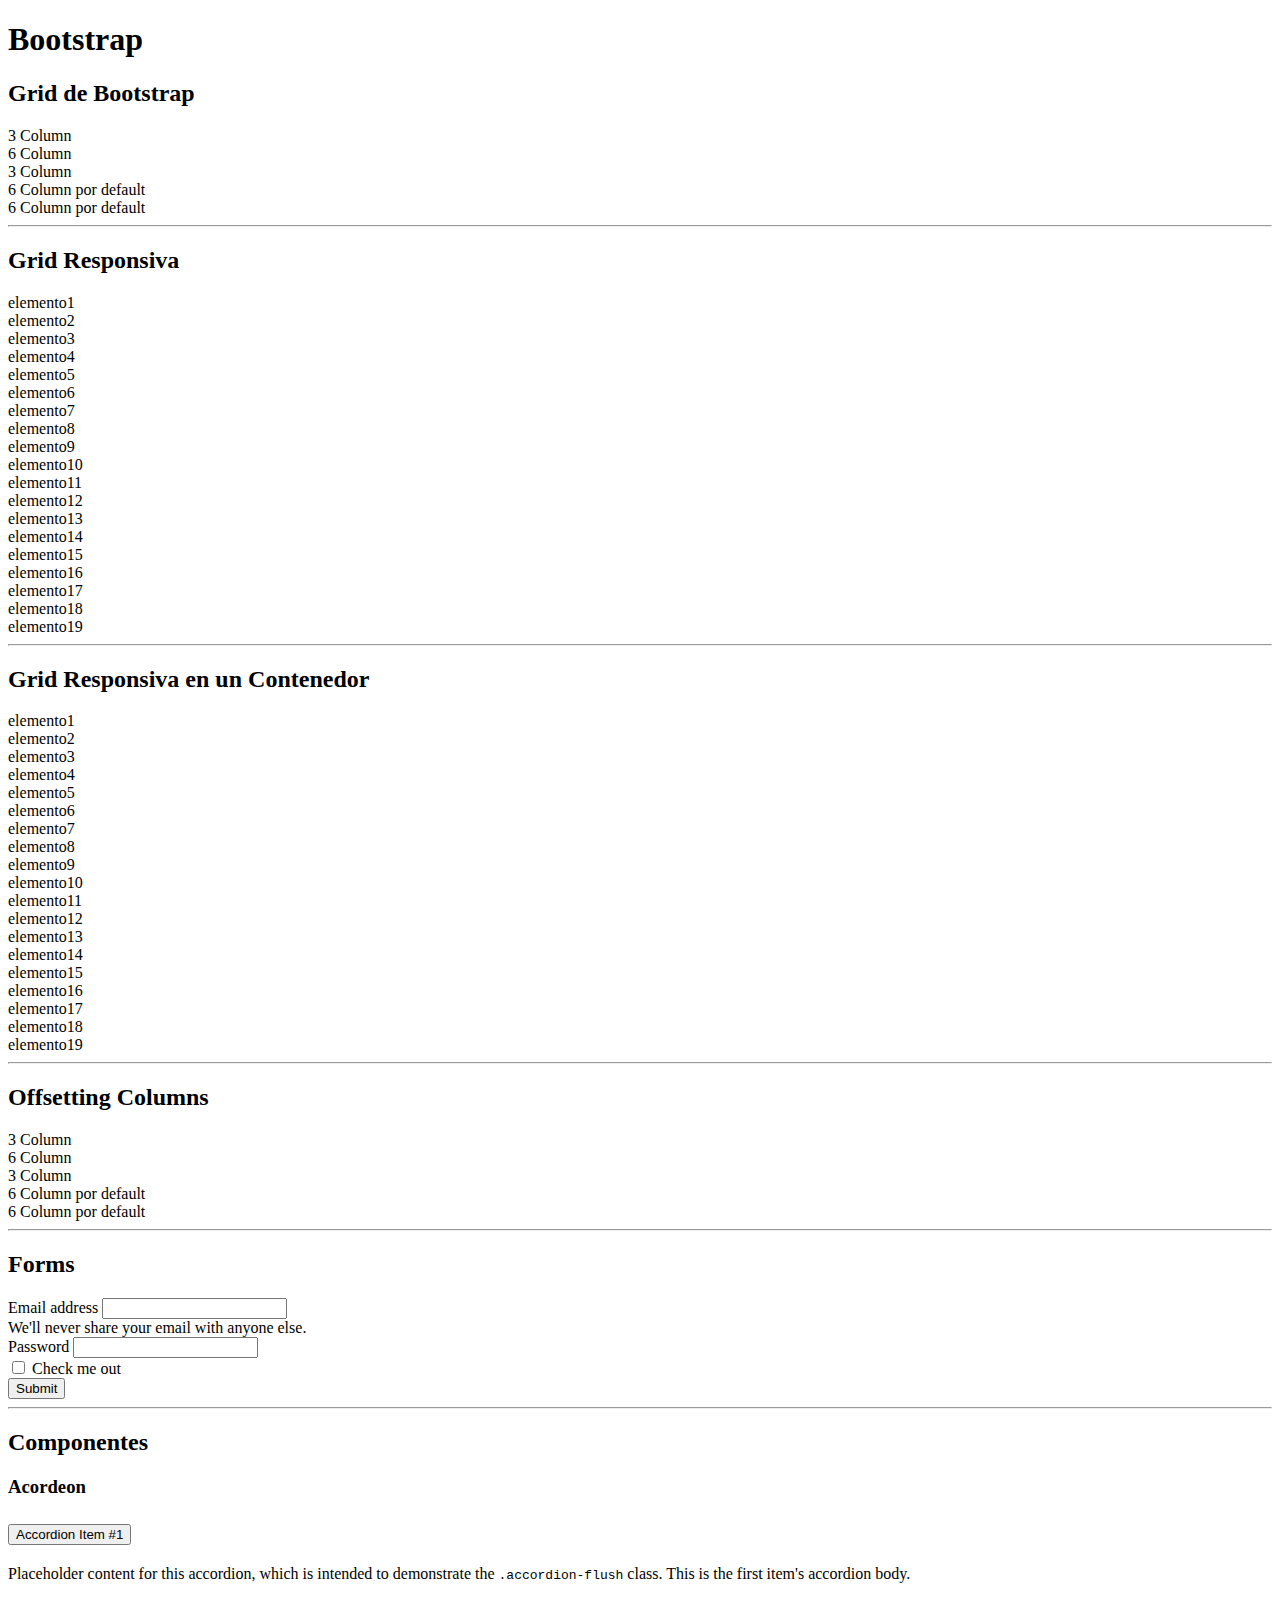
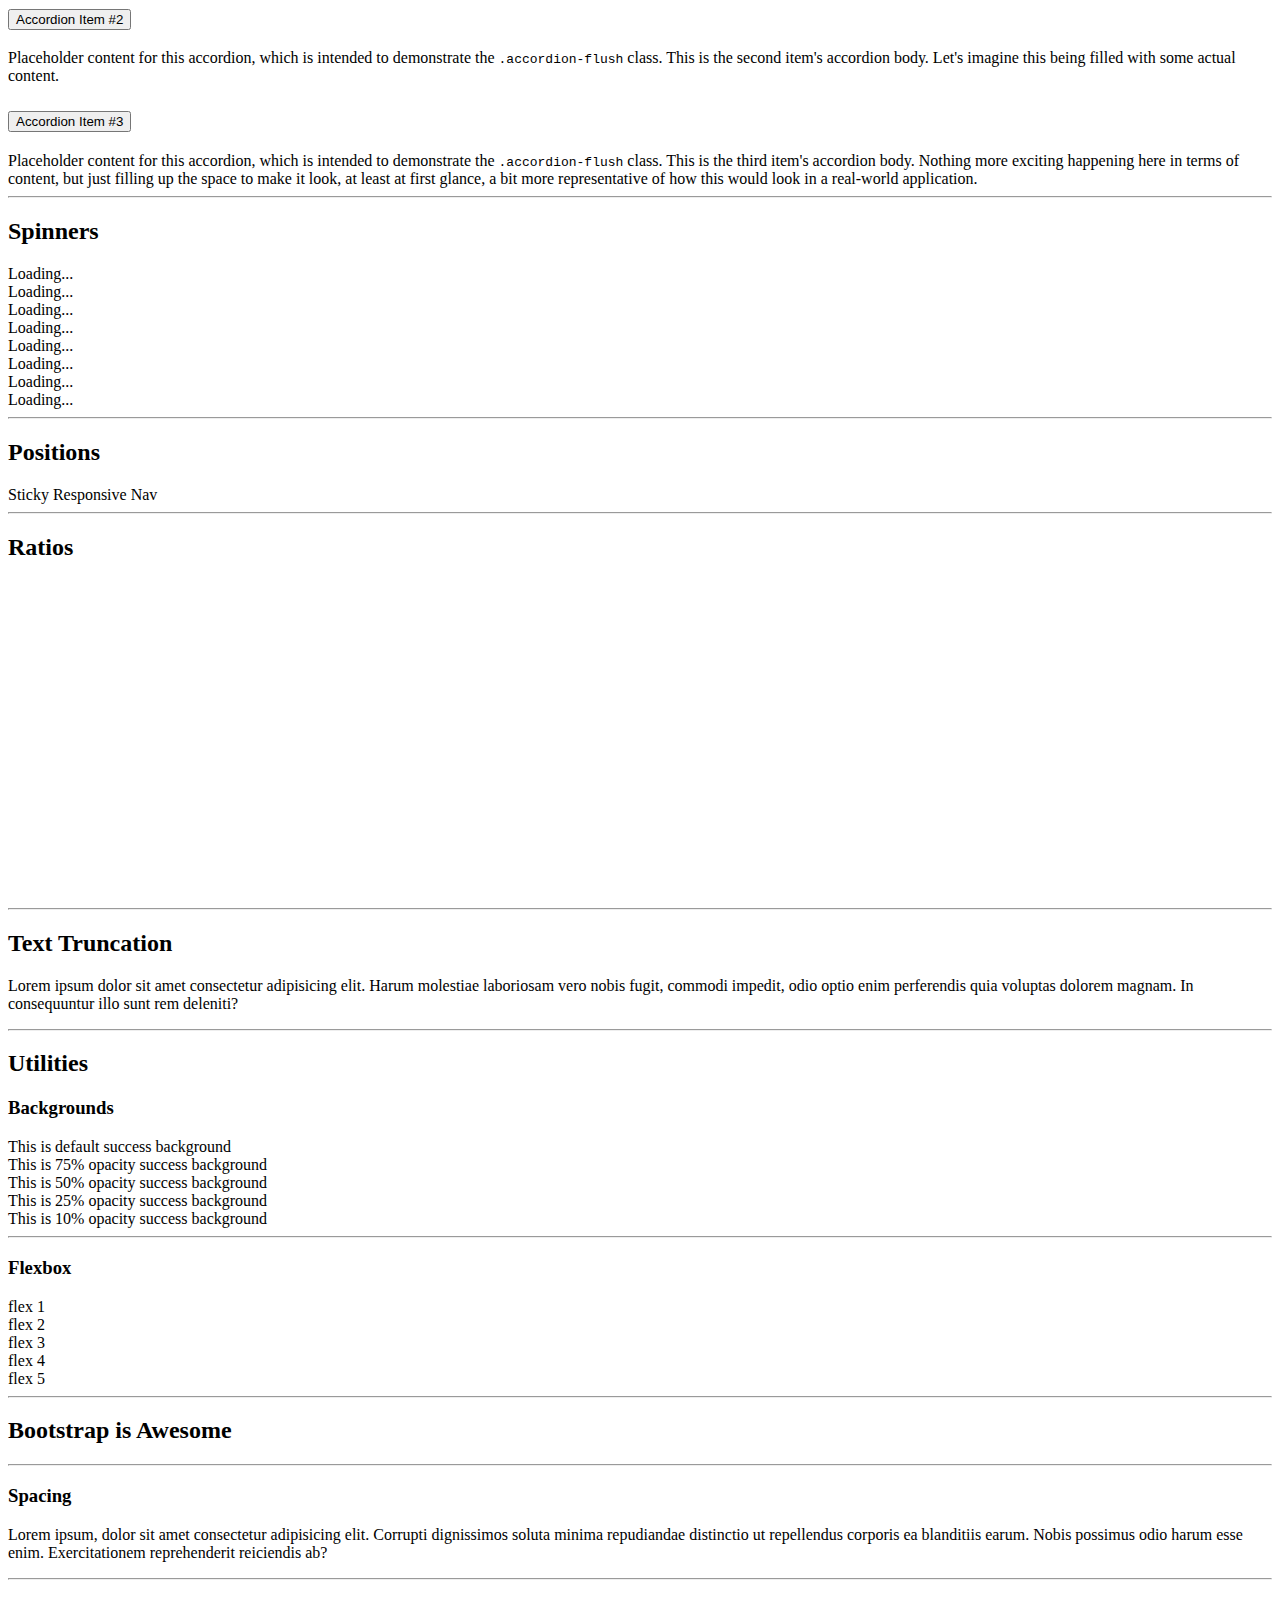
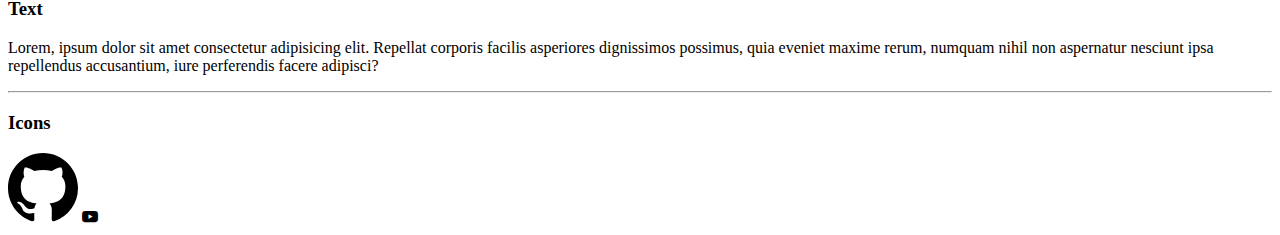
<file: basicos-bootstrap.html>
<!doctype html>
<html lang="en">

<head>
  <meta charset="utf-8">
  <meta name="viewport" content="width=device-width, initial-scale=1">
  <title>Basicos-Bootstrap</title>
  <link href="https://cdn.jsdelivr.net/npm/bootstrap@5.2.3/dist/css/bootstrap.min.css" rel="stylesheet"
    integrity="sha384-rbsA2VBKQhggwzxH7pPCaAqO46MgnOM80zW1RWuH61DGLwZJEdK2Kadq2F9CUG65" crossorigin="anonymous">
  <link rel="stylesheet" href="https://cdn.jsdelivr.net/npm/bootstrap-icons@1.10.3/font/bootstrap-icons.css">
</head>

<body>
  <h1 class="text-primary">Bootstrap</h1>
  <h2>Grid de Bootstrap</h2>
  <div class="container text-center">
    <div class="row">
      <div class="border border-success col-3">
        3 Column
      </div>
      <div class="border border-success col-6">
        6 Column
      </div>
      <div class="border border-success col-3">
        3 Column
      </div>
      <div class="border border-success col">
        6 Column por default
      </div>
      <div class="border border-success col">
        6 Column por default
      </div>
    </div>
  </div>
  <hr />
  <h2>Grid Responsiva</h2>
  <section class="row">
    <article class="border col-12 col-sm-6 col-md-4 col-lg-3 col-xl-2 col-xxl-1">elemento1</article>
    <article class="border col-12 col-sm-6 col-md-4 col-lg-3 col-xl-2 col-xxl-1">elemento2</article>
    <article class="border col-12 col-sm-6 col-md-4 col-lg-3 col-xl-2 col-xxl-1">elemento3</article>
    <article class="border col-12 col-sm-6 col-md-4 col-lg-3 col-xl-2 col-xxl-1">elemento4</article>
    <article class="border col-12 col-sm-6 col-md-4 col-lg-3 col-xl-2 col-xxl-1">elemento5</article>
    <article class="border col-12 col-sm-6 col-md-4 col-lg-3 col-xl-2 col-xxl-1">elemento6</article>
    <article class="border col-12 col-sm-6 col-md-4 col-lg-3 col-xl-2 col-xxl-1">elemento7</article>
    <article class="border col-12 col-sm-6 col-md-4 col-lg-3 col-xl-2 col-xxl-1">elemento8</article>
    <article class="border col-12 col-sm-6 col-md-4 col-lg-3 col-xl-2 col-xxl-1">elemento9</article>
    <article class="border col-12 col-sm-6 col-md-4 col-lg-3 col-xl-2 col-xxl-1">elemento10</article>
    <article class="border col-12 col-sm-6 col-md-4 col-lg-3 col-xl-2 col-xxl-1">elemento11</article>
    <article class="border col-12 col-sm-6 col-md-4 col-lg-3 col-xl-2 col-xxl-1">elemento12</article>
    <article class="border col-12 col-sm-6 col-md-4 col-lg-3 col-xl-2 col-xxl-1">elemento13</article>
    <article class="border col-12 col-sm-6 col-md-4 col-lg-3 col-xl-2 col-xxl-1">elemento14</article>
    <article class="border col-12 col-sm-6 col-md-4 col-lg-3 col-xl-2 col-xxl-1">elemento15</article>
    <article class="border col-12 col-sm-6 col-md-4 col-lg-3 col-xl-2 col-xxl-1">elemento16</article>
    <article class="border col-12 col-sm-6 col-md-4 col-lg-3 col-xl-2 col-xxl-1">elemento17</article>
    <article class="border col-12 col-sm-6 col-md-4 col-lg-3 col-xl-2 col-xxl-1">elemento18</article>
    <article class="border col-12 col-sm-6 col-md-4 col-lg-3 col-xl-2 col-xxl-1">elemento19</article>
  </section>
  <hr />
  <h2>Grid Responsiva en un Contenedor</h2>
  <div class="container">
    <section class="row">
      <article class="border col-12 col-sm-6 col-md-4 col-lg-3 col-xl-2 col-xxl-1">elemento1</article>
      <article class="border col-12 col-sm-6 col-md-4 col-lg-3 col-xl-2 col-xxl-1">elemento2</article>
      <article class="border col-12 col-sm-6 col-md-4 col-lg-3 col-xl-2 col-xxl-1">elemento3</article>
      <article class="border col-12 col-sm-6 col-md-4 col-lg-3 col-xl-2 col-xxl-1">elemento4</article>
      <article class="border col-12 col-sm-6 col-md-4 col-lg-3 col-xl-2 col-xxl-1">elemento5</article>
      <article class="border col-12 col-sm-6 col-md-4 col-lg-3 col-xl-2 col-xxl-1">elemento6</article>
      <article class="border col-12 col-sm-6 col-md-4 col-lg-3 col-xl-2 col-xxl-1">elemento7</article>
      <article class="border col-12 col-sm-6 col-md-4 col-lg-3 col-xl-2 col-xxl-1">elemento8</article>
      <article class="border col-12 col-sm-6 col-md-4 col-lg-3 col-xl-2 col-xxl-1">elemento9</article>
      <article class="border col-12 col-sm-6 col-md-4 col-lg-3 col-xl-2 col-xxl-1">elemento10</article>
      <article class="border col-12 col-sm-6 col-md-4 col-lg-3 col-xl-2 col-xxl-1">elemento11</article>
      <article class="border col-12 col-sm-6 col-md-4 col-lg-3 col-xl-2 col-xxl-1">elemento12</article>
      <article class="border col-12 col-sm-6 col-md-4 col-lg-3 col-xl-2 col-xxl-1">elemento13</article>
      <article class="border col-12 col-sm-6 col-md-4 col-lg-3 col-xl-2 col-xxl-1">elemento14</article>
      <article class="border col-12 col-sm-6 col-md-4 col-lg-3 col-xl-2 col-xxl-1">elemento15</article>
      <article class="border col-12 col-sm-6 col-md-4 col-lg-3 col-xl-2 col-xxl-1">elemento16</article>
      <article class="border col-12 col-sm-6 col-md-4 col-lg-3 col-xl-2 col-xxl-1">elemento17</article>
      <article class="border col-12 col-sm-6 col-md-4 col-lg-3 col-xl-2 col-xxl-1">elemento18</article>
      <article class="border col-12 col-sm-6 col-md-4 col-lg-3 col-xl-2 col-xxl-1">elemento19</article>
    </section>
  </div>
  <hr />
  <h2>Offsetting Columns</h2>
  <div class="container text-center">
    <div class="row">
      <div class="border border-success col-3">
        3 Column
      </div>
      <div class="border border-success col-6 offset-3">
        6 Column
      </div>
      <div class="border border-success col-3">
        3 Column
      </div>
      <div class="border border-success col">
        6 Column por default
      </div>
      <div class="border border-success col">
        6 Column por default
      </div>
    </div>
  </div>
  <hr />
  <h2>Forms</h2>
  <form>
    <section>
      <div class="container-sm">
        <div class="mb-3">
          <label for="exampleInputEmail1" class="form-label">Email address</label>
          <input type="email" class="form-control" id="exampleInputEmail1" aria-describedby="emailHelp">
          <div id="emailHelp" class="form-text">We'll never share your email with anyone else.</div>
        </div>
        <div class="mb-3">
          <label for="exampleInputPassword1" class="form-label">Password</label>
          <input type="password" class="form-control" id="exampleInputPassword1">
        </div>
        <div class="mb-3 form-check">
          <input type="checkbox" class="form-check-input" id="exampleCheck1">
          <label class="form-check-label" for="exampleCheck1">Check me out</label>
        </div>
        <button type="submit" class="btn btn-primary">Submit</button>
  </form>
  </div>
  </section>
  <hr />
  <h2>Componentes</h2>
  <div class="container">
    <h3>Acordeon</h3>
    <div class="accordion accordion-flush" id="accordionFlushExample">
      <div class="accordion-item">
        <h2 class="accordion-header" id="flush-headingOne">
          <button class="accordion-button collapsed" type="button" data-bs-toggle="collapse"
            data-bs-target="#flush-collapseOne" aria-expanded="false" aria-controls="flush-collapseOne">
            Accordion Item #1
          </button>
        </h2>
        <div id="flush-collapseOne" class="accordion-collapse collapse" aria-labelledby="flush-headingOne"
          data-bs-parent="#accordionFlushExample">
          <div class="accordion-body">Placeholder content for this accordion, which is intended to demonstrate the
            <code>.accordion-flush</code> class. This is the first item's accordion body.
          </div>
        </div>
      </div>
      <div class="accordion-item">
        <h2 class="accordion-header" id="flush-headingTwo">
          <button class="accordion-button collapsed" type="button" data-bs-toggle="collapse"
            data-bs-target="#flush-collapseTwo" aria-expanded="false" aria-controls="flush-collapseTwo">
            Accordion Item #2
          </button>
        </h2>
        <div id="flush-collapseTwo" class="accordion-collapse collapse" aria-labelledby="flush-headingTwo"
          data-bs-parent="#accordionFlushExample">
          <div class="accordion-body">Placeholder content for this accordion, which is intended to demonstrate the
            <code>.accordion-flush</code> class. This is the second item's accordion body. Let's imagine this being
            filled
            with some actual content.
          </div>
        </div>
      </div>
      <div class="accordion-item">
        <h2 class="accordion-header" id="flush-headingThree">
          <button class="accordion-button collapsed" type="button" data-bs-toggle="collapse"
            data-bs-target="#flush-collapseThree" aria-expanded="false" aria-controls="flush-collapseThree">
            Accordion Item #3
          </button>
        </h2>
        <div id="flush-collapseThree" class="accordion-collapse collapse" aria-labelledby="flush-headingThree"
          data-bs-parent="#accordionFlushExample">
          <div class="accordion-body">Placeholder content for this accordion, which is intended to demonstrate the
            <code>.accordion-flush</code> class. This is the third item's accordion body. Nothing more exciting
            happening
            here in terms of content, but just filling up the space to make it look, at least at first glance, a bit
            more
            representative of how this would look in a real-world application.
          </div>
        </div>
      </div>
    </div>
  </div>
  <hr />
  <h2>Spinners</h2>
  <div class="container text-center">
    <div class="spinner-grow text-primary" role="status">
      <span class="visually-hidden">Loading...</span>
    </div>
    <div class="spinner-grow text-secondary" role="status">
      <span class="visually-hidden">Loading...</span>
    </div>
    <div class="spinner-grow text-success" role="status">
      <span class="visually-hidden">Loading...</span>
    </div>
    <div class="spinner-grow text-danger" role="status">
      <span class="visually-hidden">Loading...</span>
    </div>
    <div class="spinner-grow text-warning" role="status">
      <span class="visually-hidden">Loading...</span>
    </div>
    <div class="spinner-grow text-info" role="status">
      <span class="visually-hidden">Loading...</span>
    </div>
    <div class="spinner-grow text-light" role="status">
      <span class="visually-hidden">Loading...</span>
    </div>
    <div class="spinner-grow text-dark" role="status">
      <span class="visually-hidden">Loading...</span>
    </div>
  </div>
  <hr />
  <h2>Positions</h2>
  <nav class="sticky-bottom sticky-lg-top display-2 text-danger">Sticky Responsive Nav</nav>
  <hr />
  <h2>Ratios</h2>
  <div class="ratio ratio-16x9">
    <iframe width="560" height="315" src="https://www.youtube.com/embed/ng8ur8KNrpU" title="YouTube video player"
      frameborder="0" allow="accelerometer; autoplay; clipboard-write; encrypted-media; gyroscope; picture-in-picture"
      allowfullscreen></iframe>
  </div>
  <hr />
  <h2>Text Truncation</h2>
  <p class="container text-truncate w-50">
    Lorem ipsum dolor sit amet consectetur adipisicing elit. Harum molestiae laboriosam vero nobis fugit, commodi
    impedit, odio optio enim perferendis quia voluptas dolorem magnam. In consequuntur illo sunt rem deleniti?
  </p>
  <hr />
  <h2>Utilities</h2>
  <h3>Backgrounds</h3>
  <div class="bg-success p-2 text-white">This is default success background</div>
  <div class="bg-success p-2 text-white bg-opacity-75">This is 75% opacity success background</div>
  <div class="bg-success p-2 text-dark bg-opacity-50">This is 50% opacity success background</div>
  <div class="bg-success p-2 text-dark bg-opacity-25">This is 25% opacity success background</div>
  <div class="bg-success p-2 text-dark bg-opacity-10">This is 10% opacity success background</div>
  <hr />
  <h3>Flexbox</h3>
  <section class="d-flex flex-sm-row-reverse flex-md-column flex-lg-column-reverse">
    <article>flex 1</article>
    <article>flex 2</article>
    <article>flex 3</article>
    <article>flex 4</article>
    <article>flex 5</article>
  </section>
  <hr />
  <div class="bg-dark w-100 min-vh-100 d-flex justify-content-center align-items-center">
    <h2 class="display-1 text-white">Bootstrap is Awesome</h2>
  </div>
  <hr />
  <h3>Spacing</h3>
  <p class="bg-warning text-white m-3 p-5 m-sm-0 p-sm-0 mt-md-5 pb-md-4 w-50 mx-lg-auto py-lg-5 ps-xl-5 pe-xxl-5">Lorem
    ipsum,
    dolor sit
    amet
    consectetur
    adipisicing elit.
    Corrupti
    dignissimos
    soluta
    minima repudiandae distinctio ut repellendus corporis ea blanditiis earum. Nobis possimus odio harum esse enim.
    Exercitationem reprehenderit reiciendis ab?</p>
  <hr>
  <h3>Text</h3>
  <p class="text-center text-sm-start text-md-end bg-info">Lorem, ipsum dolor sit amet consectetur
    adipisicing
    elit. Repellat corporis facilis asperiores dignissimos
    possimus, quia eveniet maxime rerum, numquam nihil non aspernatur nesciunt ipsa repellendus accusantium, iure
    perferendis facere adipisci?</p>
  <hr>
  <h3>Icons</h3>
  <div class="container display-1">
    <svg xmlns="http://www.w3.org/2000/svg" width="70" height="70" fill="currentColor" class="bi bi-github"
      viewBox="0 0 16 16">
      <path
        d="M8 0C3.58 0 0 3.58 0 8c0 3.54 2.29 6.53 5.47 7.59.4.07.55-.17.55-.38 0-.19-.01-.82-.01-1.49-2.01.37-2.53-.49-2.69-.94-.09-.23-.48-.94-.82-1.13-.28-.15-.68-.52-.01-.53.63-.01 1.08.58 1.23.82.72 1.21 1.87.87 2.33.66.07-.52.28-.87.51-1.07-1.78-.2-3.64-.89-3.64-3.95 0-.87.31-1.59.82-2.15-.08-.2-.36-1.02.08-2.12 0 0 .67-.21 2.2.82.64-.18 1.32-.27 2-.27.68 0 1.36.09 2 .27 1.53-1.04 2.2-.82 2.2-.82.44 1.1.16 1.92.08 2.12.51.56.82 1.27.82 2.15 0 3.07-1.87 3.75-3.65 3.95.29.25.54.73.54 1.48 0 1.07-.01 1.93-.01 2.2 0 .21.15.46.55.38A8.012 8.012 0 0 0 16 8c0-4.42-3.58-8-8-8z" />
    </svg>
    <i class="bi bi-youtube"></i>
  </div>
  <script src="https://cdn.jsdelivr.net/npm/bootstrap@5.2.3/dist/js/bootstrap.bundle.min.js"
    integrity="sha384-kenU1KFdBIe4zVF0s0G1M5b4hcpxyD9F7jL+jjXkk+Q2h455rYXK/7HAuoJl+0I4"
    crossorigin="anonymous"></script>
</body>

</html>
</file>
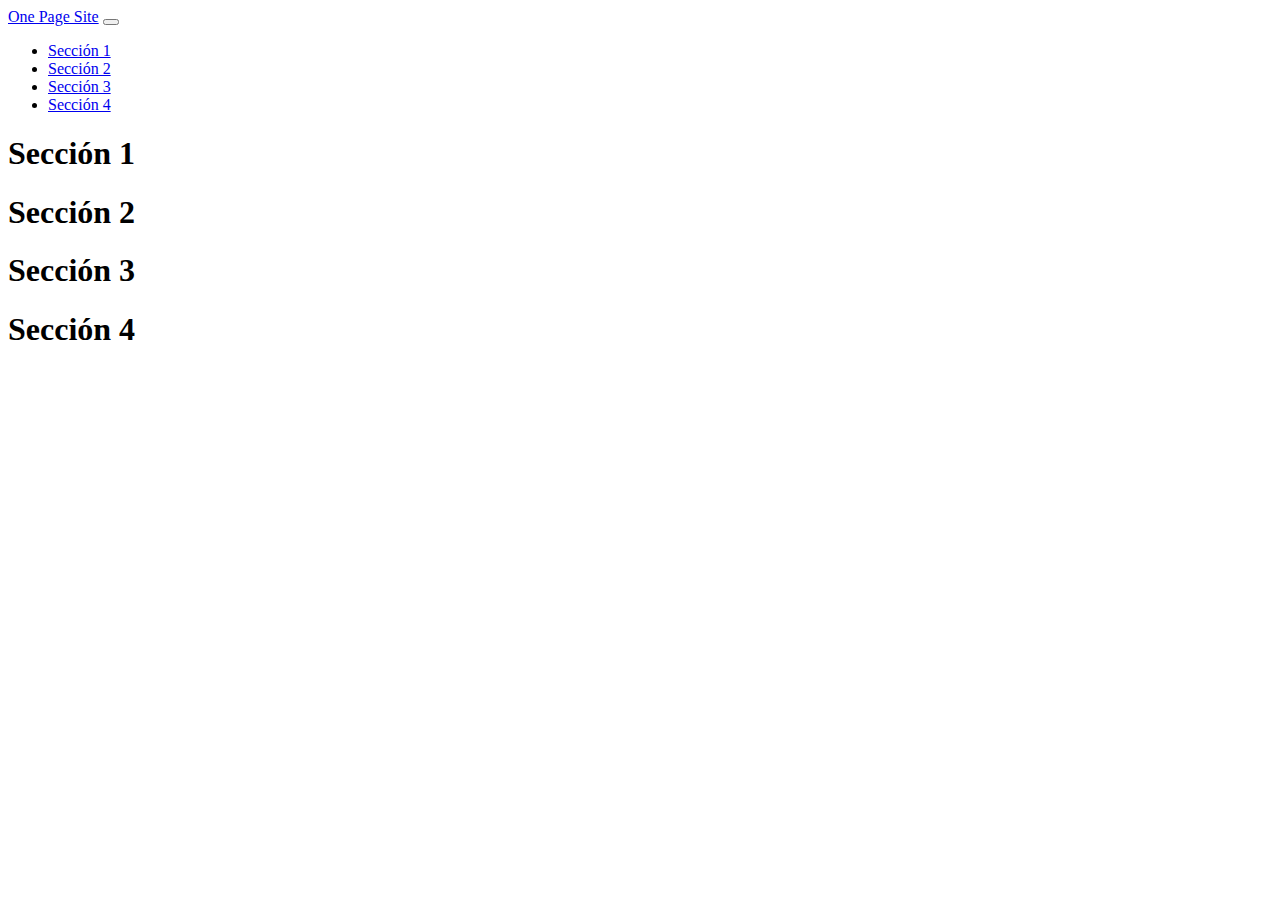
<file: one-page.html>
<!DOCTYPE html>
<html lang="en">
  <head>
    <meta charset="utf-8" />
    <meta name="viewport" content="width=device-width, initial-scale=1" />
    <title>One Page Site</title>
    <link
      href="https://cdn.jsdelivr.net/npm/bootstrap@5.2.3/dist/css/bootstrap.min.css"
      rel="stylesheet"
      integrity="sha384-rbsA2VBKQhggwzxH7pPCaAqO46MgnOM80zW1RWuH61DGLwZJEdK2Kadq2F9CUG65"
      crossorigin="anonymous"
    />
  </head>
  <body>
    <nav class="navbar navbar-dark sticky-top navbar-expand-lg bg-dark">
      <div class="container-fluid">
        <a class="navbar-brand" href="#">One Page Site</a>
        <button
          class="navbar-toggler"
          type="button"
          data-bs-toggle="collapse"
          data-bs-target="#navbarNav"
          aria-controls="navbarNav"
          aria-expanded="false"
          aria-label="Toggle navigation"
        >
          <span class="navbar-toggler-icon"></span>
        </button>
        <div class="collapse navbar-collapse" id="navbarNav">
          <ul class="navbar-nav ms-auto">
            <li class="nav-item">
              <a class="nav-link" href="#seccion-1">Sección 1</a>
            </li>
            <li class="nav-item">
              <a class="nav-link" href="#seccion-2">Sección 2</a>
            </li>
            <li class="nav-item">
              <a class="nav-link" href="#seccion-3">Sección 3</a>
            </li>
            <li class="nav-item">
              <a class="nav-link" href="#seccion-4">Sección 4</a>
            </li>
          </ul>
        </div>
      </div>
    </nav>
    <section
      id="seccion-1"
      class="min-vh-100 d-flex justify-content-center align-items-center"
    >
      <h1 class="display-1">Sección 1</h1>
    </section>
    <section
      id="seccion-2"
      class="min-vh-100 d-flex justify-content-center align-items-center"
    >
      <h1 class="display-1">Sección 2</h1>
    </section>
    <section
      id="seccion-3"
      class="min-vh-100 d-flex justify-content-center align-items-center"
    >
      <h1 class="display-1">Sección 3</h1>
    </section>
    <section
      id="seccion-4"
      class="min-vh-100 d-flex justify-content-center align-items-center"
    >
      <h1 class="display-1">Sección 4</h1>
    </section>
    <script
      src="https://cdn.jsdelivr.net/npm/bootstrap@5.2.3/dist/js/bootstrap.bundle.min.js"
      integrity="sha384-kenU1KFdBIe4zVF0s0G1M5b4hcpxyD9F7jL+jjXkk+Q2h455rYXK/7HAuoJl+0I4"
      crossorigin="anonymous"
    ></script>
    <script>
      const bsCollapse = new bootstrap.Collapse("#navbarNav", {
        toggle: false,
      });

      document.addEventListener("click", (e) => {
        if (!e.target.matches(".navbar a")) return false;

        bsCollapse.hide();
      });
    </script>
  </body>
</html>
</file>
